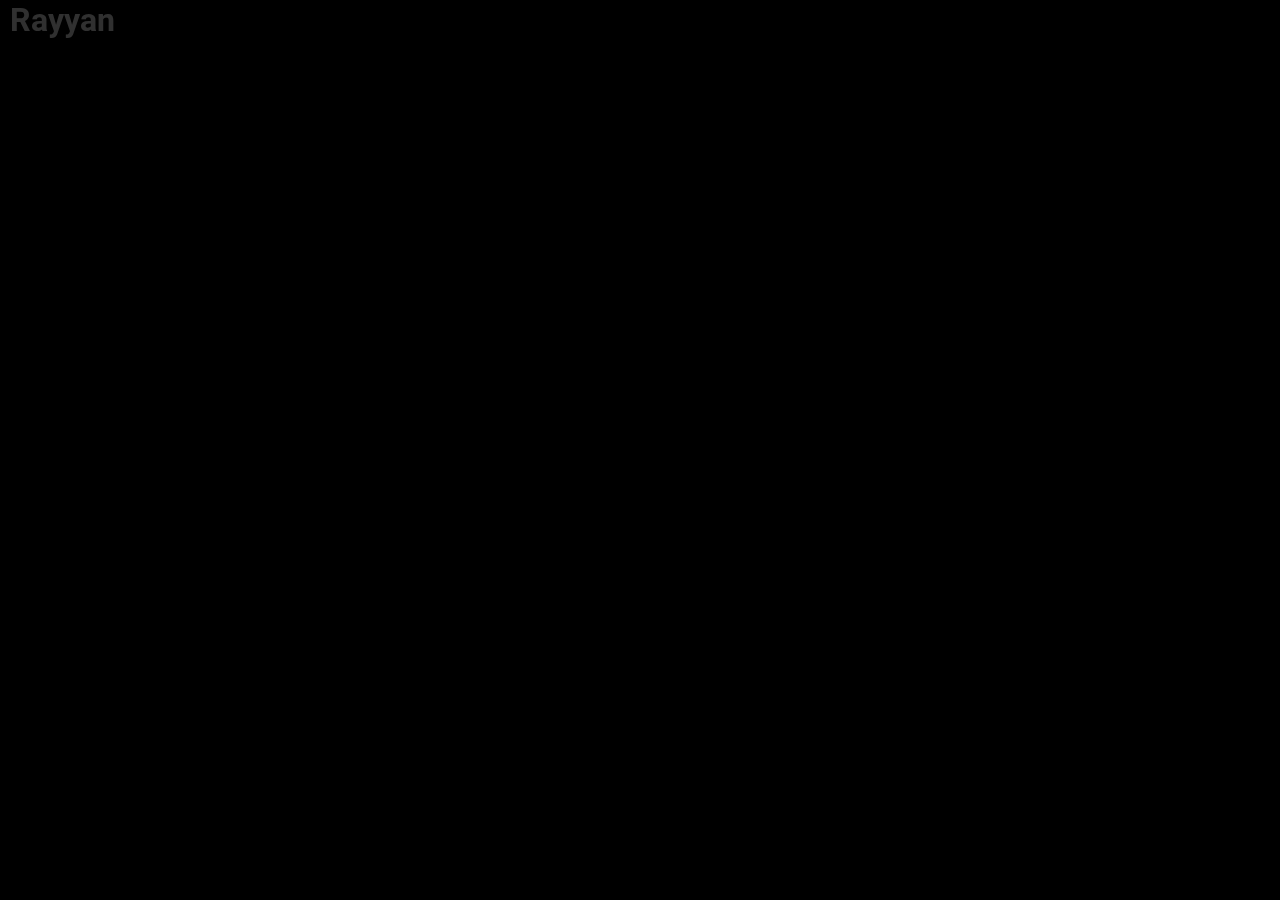
<file: 1th video practics/index.html>
<!DOCTYPE html>
<html lang="en">

<head>
    <meta charset="UTF-8">
    <meta name="viewport" content="width=device-width, initial-scale=1.0">
    <link rel="stylesheet" href="style.css">
    <title>Document</title>
</head>

<body>



    <div class="nav">
        <h1>Rayyan</h1>
        <div class="part2">
            <h4>Home</h4>
            <h4>About</h4>
            <h4>Services</h4>
            <h4>Contact</h4>
        </div>
    </div>

    <div class="container">
        <h2>Hello I,am Rayyan</h2>
    </div>



    <script src="https://cdnjs.cloudflare.com/ajax/libs/gsap/3.12.5/gsap.min.js"
        integrity="sha512-7eHRwcbYkK4d9g/6tD/mhkf++eoTHwpNM9woBxtPUBWm67zeAfFC+HrdoE2GanKeocly/VxeLvIqwvCdk7qScg=="
        crossorigin="anonymous" referrerpolicy="no-referrer"></script>
    <script src="script.js"></script>
</body>

</html>
</file>
<file: 1th video practics/style.css>
@import url('https://fonts.googleapis.com/css2?family=Roboto:ital,wght@0,100;0,300;0,400;0,500;0,700;0,900;1,100;1,300;1,400;1,500;1,700;1,900&display=swap');

* {
    margin: 0;
    padding: 0;
    box-sizing: border-box;
    font-family: "Roboto", sans-serif;
    color: #fff;
}

html,
body {
    height: 100%;
    width: 100%;
    background-color: #000;
    font-family: Cambria, Cochin, Georgia, Times, 'Times New Roman', serif;
}

.nav {
    width: 100%;
    display: flex;
    align-items: center;
    justify-content: space-between;
    padding-left: 10px;
}

.part2 {
    padding: 30px 50px;
    display: flex;
    align-items: center;
    gap: 50px;
    font-size: 23px;
}

.container {
    position: absolute;
    top: 50%;
    left: 50%;
    transform: translate(-50%, -50%);
    font-size: 55px;
    white-space: nowrap;

}
</file>
